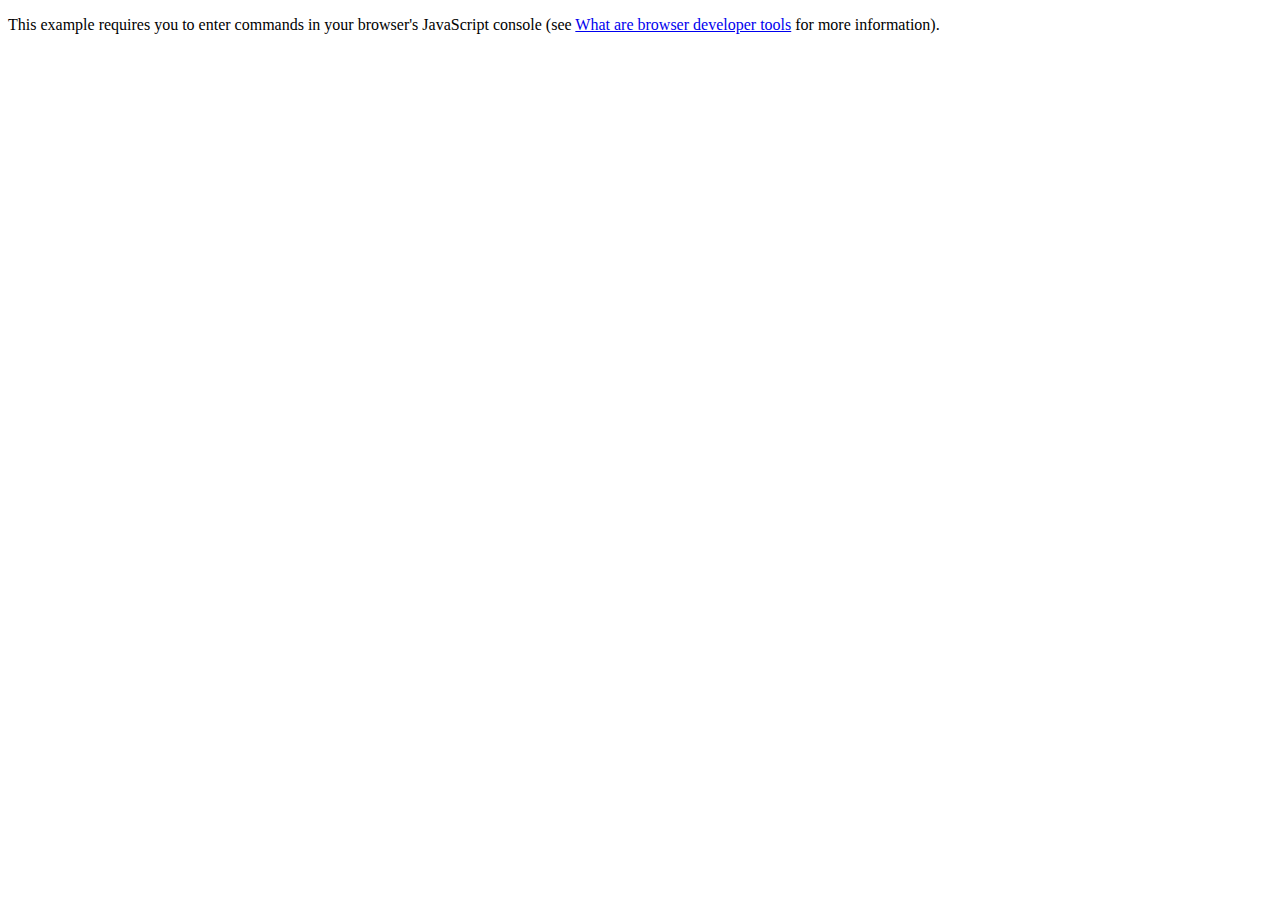
<file: labs_rkis/Основы объектов JS/index.html>
<!DOCTYPE html>
<html lang="en-US">
  <head>
    <meta charset="utf-8">
    <meta name="viewport" content="width=device-width">
    <title>Object-oriented JavaScript example</title>
  </head>

  <body>
    <p>This example requires you to enter commands in your browser's JavaScript console (see <a href="https://developer.mozilla.org/en-US/docs/Learn/Common_questions/What_are_browser_developer_tools">What are browser developer tools</a> for more information).</p>
    
    <script>
    const person={
    name: {
        first: "Bob",
        last: "Smith"
    },
    age: 32,
    gender: "male",
    interests: ["music", "skiing"],
    bio: function (){
        alert(
       this.name.first + " " + this.name.last + " is " + this.age +" years old. He likes " + this.interests[0] + " and " + this.interests[1] + "."
        );
    },
    greeting: function(){
        alert("Hi! i'm " + this.name.first + ".")
    },
    };
    </script>
  </body>

</html>
</file>
